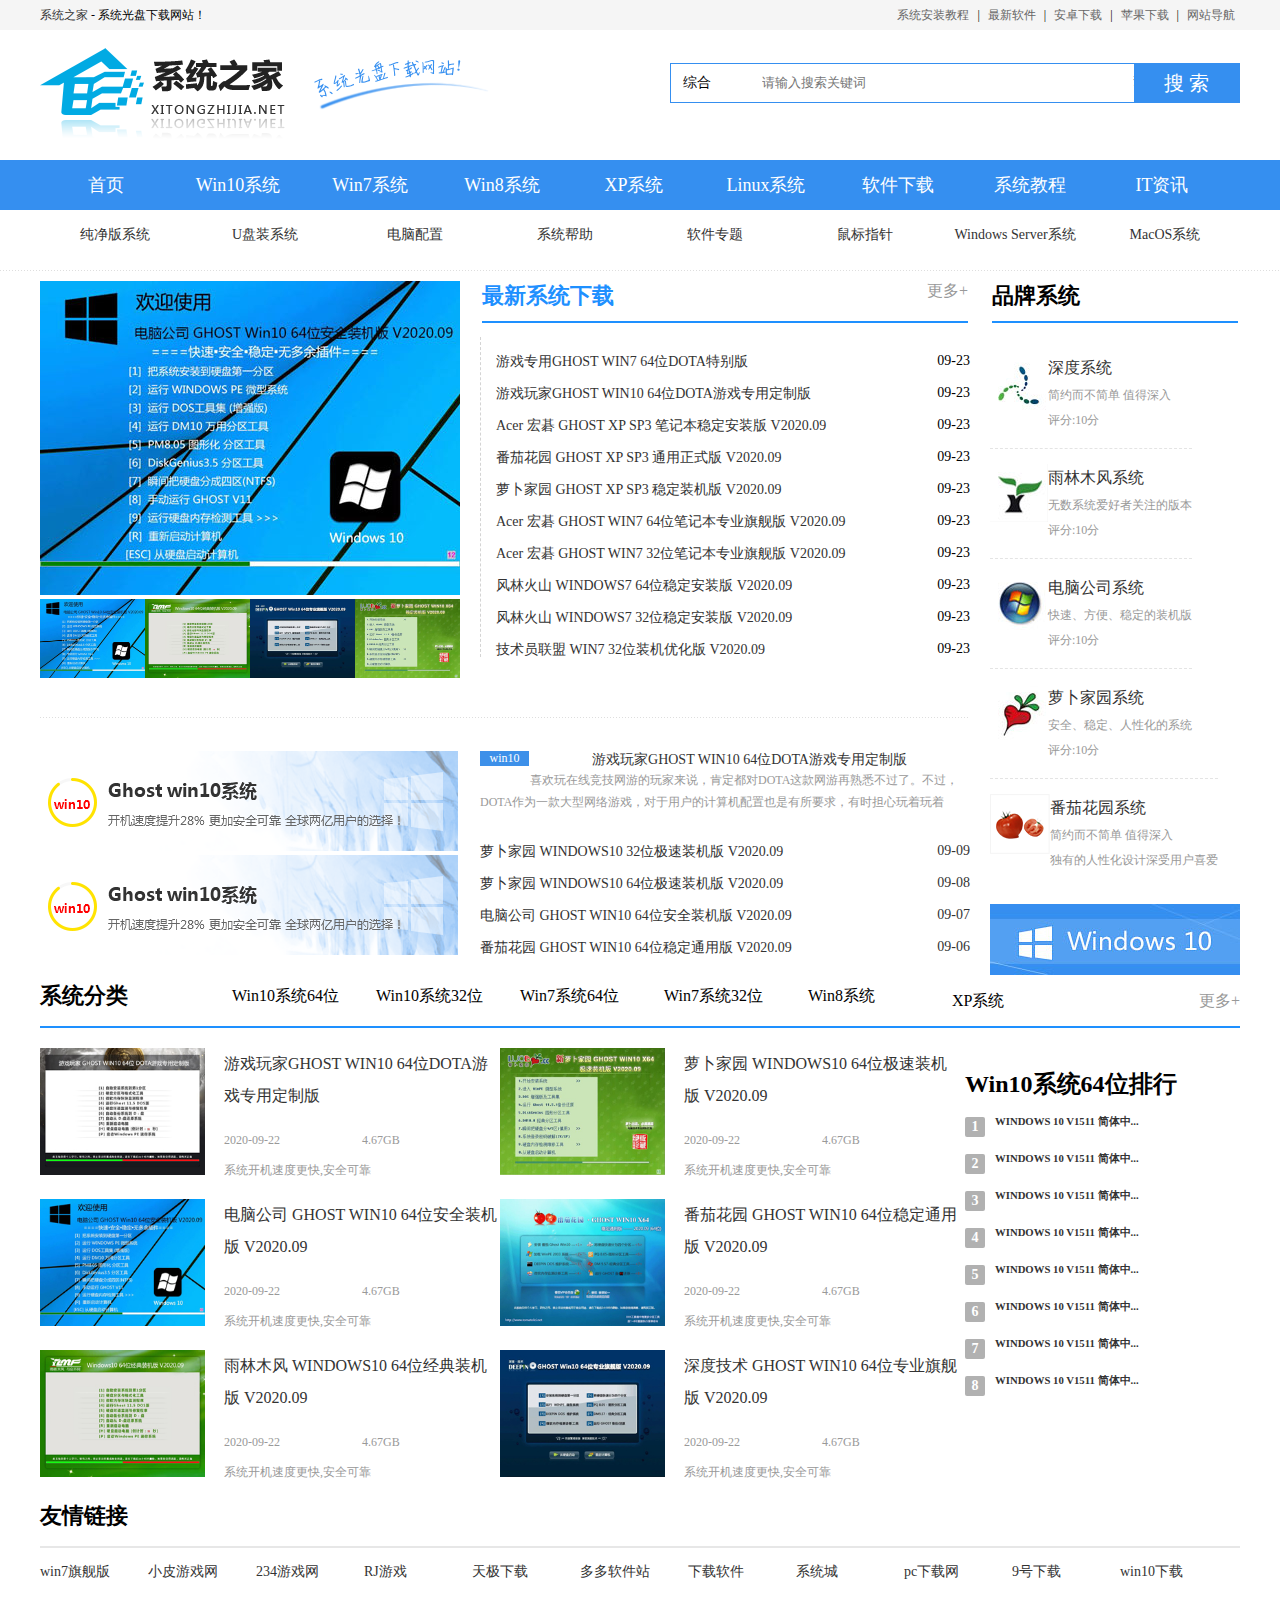
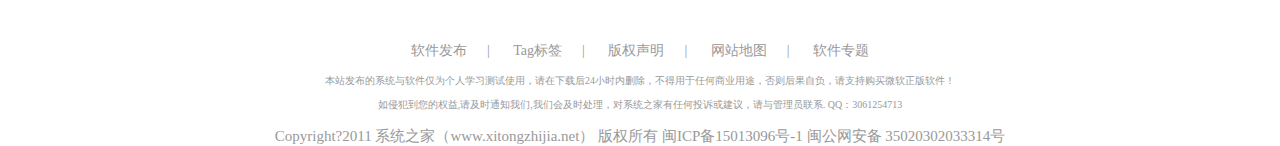
<file: index.html>
<!DOCTYPE html>
<html lang="en">
<head>
    <meta charset="UTF-8">
    <title>Title</title>
    <link rel="stylesheet" href="css/index.css">
    <script src="https://cdn.staticfile.org/jquery/1.10.2/jquery.min.js">
    </script>
    <script>
        $(document).ready(function () {
            $(".nvbar-item").hover(function () {
                $(this).css('background-color', '#2b71c2')
            }, function () {
                $(this).css('background-color', '#358ff0')
            })
            $(".xtfl-item").hover(function () {
                $(this).css('color', '#2b71c2')
            }, function () {
                $(this).css('color', 'black')
            })
            $(".photos").hover(function () {
                $("#bigPic").attr('src', $(this).attr('src'))
            })
        })
    </script>
</head>
<body style="margin:0px;padding:0px;">
<div style="height: 30px;background-color: #f5f5f5">
    <div style="width: 1200px;margin-left: auto;margin-right: auto;line-height: 30px;font-size: 12px;">
        <div style="float: left"><a href="#">系统之家</a> - 系统光盘下载网站！</div>
        <div style="float: right;"><a href="#"
                                     class="menu-link" style="color: #666">系统安装教程</a> |
            <a href="#" style="color: #666"class="menu-link">最新软件</a> |
            <a href="#" style="color: #666"class="menu-link">安卓下载</a> |
            <a href="#" style="color: #666"class="menu-link">苹果下载</a> | <a href="#" style="color: #666"class="menu-link">网站导航</a>
        </div>
    </div>
</div>
<div style="height: 130px">
    <div style="width: 1200px;margin-left: auto;margin-right: auto;">
        <div style="float: left;margin: 16px 0;">
            <a href="#"><img src="img/logo.png"></a>
        </div>
        <div class="c-search">
            <div class="search-wrapper">
                <div class="fix">
                    <div class="search-cate ui-bg">

                        <span class="J_selectSearch" rel="1" id="J_selectSearch">综合</span>

                        <ul class="cate-toggle J_selectToggle">
                            <li class="cate-item J_cate_item" rel='1'>综合</li>
                            <li class="cate-item J_cate_item" rel='4'>软件</li>
                            <li class="cate-item J_cate_item" rel='6'>文章</li>
                            <li class="cate-item J_cate_item" rel='7'>安卓</li>
                        </ul>
                    </div>
                    <input class="search-input" type="text" autocomplete="off" placeholder="请输入搜索关键词" id="searchV">
                    <a href="javascript:;" class="search-btn" id='search'>搜 索</a>
                </div>
                <p class="search-keyword">

                    热搜：<a href="#" target="_blank" class="keyword-item">番茄花园</a>
                    <a href="#" target="_blank" class="keyword-item">电脑公司</a>
                    <a href="#" target="_blank" class="keyword-item">萝卜家园</a>
                    <a href="#" target="_blank" class="keyword-item">深度技术</a>
                    <a href="#" target="_blank" class="keyword-item">雨林木风</a>
                </p>
            </div>
        </div>
    </div>
</div>
<div style="height: 50px;background-color: #358ff0;">
    <div style="width: 1200px;margin-left: auto;margin-right: auto;line-height: 50px;font-size: 18px;text-align: center;color: white">
        <a href="#" style="color: white">
            <div class="nvbar-item" style="float: left;color: white;width: 11%;;">首页
            </div>
        </a>
        <a href="#" style="color: white">
            <div class="nvbar-item" style="float: left;color: white;width: 11%;;">Win10系统
            </div>
        </a>
        <a href="#" style="color: white">
            <div class="nvbar-item" style="float: left;;color: white;width: 11%">Win7系统
            </div>
        </a>
        <a href="#" style="color: white">
            <div class="nvbar-item" style="float: left;;color: white;width: 11%">Win8系统
            </div>
        </a>
        <a href="#" style="color: white">
            <div class="nvbar-item" style="float: left;;color: white;width: 11%">XP系统
            </div>
        </a>
        <a href="#"
           style="color: white">
            <div class="nvbar-item" style="float: left;;color: white;width: 11%">Linux系统</div>
        </a>
        <a href="#" style="color: white">
            <div class="nvbar-item" style="float: left;;color: white;width: 11%">软件下载
            </div>
        </a>
        <a href="#" style="color: white">
            <div class="nvbar-item" style="float: left;;color: white;width: 11%">系统教程
            </div>
        </a>
        <a href="#" style="color: white">
            <div class="nvbar-item" style="float: left;;color: white;width: 11%">IT资讯
            </div>
        </a>

    </div>
</div>
<div style="height: 50px;background-color: white;margin-bottom: 10px">
    <div style="width: 1200px;margin-left: auto;margin-right: auto;line-height: 50px;font-size: 14px;text-align: center;color: black">
        <div style="width: 12.5%;float: left"><a href="#"
                                                 class="sub-nav-item">纯净版系统</a></div>
        <div style="width: 12.5%;float: left"><a href="#"
                                                 class="sub-nav-item">U盘装系统</a></div>
        <div style="width: 12.5%;float: left"><a href="#"
                                                 class="sub-nav-item">电脑配置</a></div>
        <div style="width: 12.5%;float: left"><a href="#"
                                                 class="sub-nav-item">系统帮助</a></div>
        <div style="width: 12.5%;float: left"><a href="#"
                                                 class="sub-nav-item">软件专题</a></div>
        <div style="width: 12.5%;float: left"><a href="#"
                                                 class="sub-nav-item">鼠标指针</a></div>
        <div style="width: 12.5%;float: left"><a href="#"
                                                 class="sub-nav-item">Windows Server系统</a></div>
        <div style="width: 12.5%;float: left"><a href="#"
                                                 class="sub-nav-item">MacOS系统</a></div>
    </div>
</div>
<div class="middle-line" style="margin-bottom: 10px;margin-top: 0"></div>

<div style="width: 1200px;margin-left: auto;margin-right: auto;height: 690px">
    <div style="float: left;width: 930px">
        <div style="width: 930px;height: 401px;">
            <div style="float: left;width: 420px">
                <div>
                 <a href="#"><img id="bigPic" src="img/66-200Z40T9530.jpg"></a>
                </div>
                <div>
                    <div style="float: left;">
                        <img class="photos" src="img/66-200Z40T9530.jpg" width="105">
                    </div>
                    <div style="float: left;">
                        <img class="photos" src="img/66-200Z20T3160.jpg" width="105">
                    </div>
                    <div style="float: left;">
                        <img class="photos" src="img/66-200Z10T9420.jpg" width="105">
                    </div>
                    <div style="float: left;">
                        <img class="photos" src="img/66-200QFS6380.jpg" width="105">
                    </div>
                </div>

            </div>
            <div style="float: right;width: 490px">
                <div style="border-bottom: 2px solid dodgerblue;padding-bottom: 40px;margin:0 2px;">
                    <div style="float: left;font-size: 22px;color: dodgerblue;font-weight: bold">
                        最新系统下载
                    </div>
                    <div style="float: right"><a href="#" style="color: #999;">更多+</a></div>
                </div>
                <ul style="    border-left: 1px dashed #d4d4d4; list-style-type: none;padding-left: 15px;font-size: 14px;">
                    <li class="zzxtxz-li">
                        <div style="float: left"><a href="#"
                                                    title="游戏专用GHOST WIN7 64位DOTA特别版" class="g-list-a">游戏专用GHOST WIN7
                            64位DOTA特别版</a></div>
                        <div style="float: right">09-23</div>
                    </li>
                    <li class="zzxtxz-li">
                        <div style="float: left"><a href="#"
                                                    title="游戏专用GHOST WIN7 64位DOTA特别版" class="g-list-a">游戏玩家GHOST WIN10 64位DOTA游戏专用定制版</a></div>
                        <div style="float: right">09-23</div>
                    </li>
                    <li class="zzxtxz-li">
                        <div style="float: left"><a href="#"
                                                    title="游戏专用GHOST WIN7 64位DOTA特别版" class="g-list-a">Acer 宏碁 GHOST XP SP3 笔记本稳定安装版 V2020.09</a></div>
                        <div style="float: right">09-23</div>
                    </li>
                    <li class="zzxtxz-li">
                        <div style="float: left"><a href="#"
                                                    title="游戏专用GHOST WIN7 64位DOTA特别版" class="g-list-a">番茄花园 GHOST XP SP3 通用正式版 V2020.09</a></div>
                        <div style="float: right">09-23</div>
                    </li>
                    <li class="zzxtxz-li">
                        <div style="float: left"><a href="#"
                                                    title="游戏专用GHOST WIN7 64位DOTA特别版" class="g-list-a">萝卜家园 GHOST XP SP3 稳定装机版 V2020.09</a></div>
                        <div style="float: right">09-23</div>
                    </li>
                    <li class="zzxtxz-li">
                        <div style="float: left"><a href="#"
                                                    title="游戏专用GHOST WIN7 64位DOTA特别版" class="g-list-a">Acer 宏碁 GHOST WIN7 64位笔记本专业旗舰版 V2020.09</a></div>
                        <div style="float: right">09-23</div>
                    </li>
                    <li class="zzxtxz-li">
                        <div style="float: left"><a href="#"
                                                    title="游戏专用GHOST WIN7 64位DOTA特别版" class="g-list-a">Acer 宏碁 GHOST WIN7 32位笔记本专业旗舰版 V2020.09</a></div>
                        <div style="float: right">09-23</div>
                    </li>
                    <li class="zzxtxz-li">
                        <div style="float: left"><a href="#"
                                                    title="游戏专用GHOST WIN7 64位DOTA特别版" class="g-list-a">风林火山 WINDOWS7 64位稳定安装版 V2020.09</a></div>
                        <div style="float: right">09-23</div>
                    </li>
                    <li class="zzxtxz-li">
                        <div style="float: left"><a href="#"
                                                    title="游戏专用GHOST WIN7 64位DOTA特别版" class="g-list-a">风林火山 WINDOWS7 32位稳定安装版 V2020.09</a></div>
                        <div style="float: right">09-23</div>
                    </li>
                    <li class="zzxtxz-li">
                        <div style="float: left"><a href="#"
                                                    title="游戏专用GHOST WIN7 64位DOTA特别版" class="g-list-a">技术员联盟 WIN7 32位装机优化版 V2020.09</a></div>
                        <div style="float: right">09-23</div>
                    </li>

                </ul>
            </div>
        </div>
        <div class="middle-line"></div>
        <div>
            <div style="float: left;width: 420px">
                <a href="#"><img src="img/banner_win10.png"></a>
                <a href="#"><img src="img/banner_win10.png"></a>
            </div>
            <div style="float: right;width: 490px">
                <div>
                    <div style=";font-size: 14px">
                        <div style="float: left;text-align: center;background-color: #3d90e9;width: 10%;color: white;font-size: 12px">
                            win10
                        </div>
                        <div style="float: right;width: 90%;text-align: center"><a href="#">游戏玩家GHOST WIN10
                            64位DOTA游戏专用定制版</a></div>
                    </div>
                    <div style="text-indent: 50px;font-size: 12px;line-height: 22px;color: #999">
                        喜欢玩在线竞技网游的玩家来说，肯定都对DOTA这款网游再熟悉不过了。不过，DOTA作为一款大型网络游戏，对于用户的计算机配置也是有所要求，有时担心玩着玩着
                    </div>
                </div>
                <div>
                    <ul style="list-style-type: none;padding-left: 0;font-size: 14px">
                        <li class="zzxtxz-li">
                            <a href="#">
                                <div style="float: left;">萝卜家园 WINDOWS10 32位极速装机版 V2020.09</div>
                                <div style="float: right">09-09</div>
                            </a>

                        </li>
                        <li class="zzxtxz-li">
                            <a href="#">
                                <div style="float: left;">萝卜家园 WINDOWS10 64位极速装机版 V2020.09</div>
                                <div style="float: right">09-08</div>
                            </a>

                        </li>
                        <li class="zzxtxz-li">
                            <a href="#">
                                <div style="float: left;">电脑公司 GHOST WIN10 64位安全装机版 V2020.09</div>
                                <div style="float: right">09-07</div>
                            </a>

                        </li>
                        <li class="zzxtxz-li">
                            <a href="#">
                                <div style="float: left;">番茄花园 GHOST WIN10 64位稳定通用版 V2020.09</div>
                                <div style="float: right">09-06</div>
                            </a>

                        </li>

                    </ul>
                </div>
            </div>
        </div>
    </div>
    <div style="float: right;width: 250px;margin-bottom: 7px;">
        <div style="font-size: 22px;border-bottom: 2px solid dodgerblue;padding-bottom: 10px;margin:0 2px;font-weight: bold">
            品牌系统
        </div>
        <ul style="list-style-type: none;padding-left: 0px;">
            <li class="ppxt-li">
                <a href="#">
                    <div style="float: left;">
                        <img src="img/pic_10.jpg">
                    </div>
                    <div style="float: right;">
                        <div class="ppxt-text">深度系统</div>
                        <div class="ppxt-text" style="font-size: 12px;color: #999">简约而不简单 值得深入</div>
                        <div class="ppxt-text" style="font-size: 12px;color: #999">评分:10分</div>
                    </div>
                </a>
            </li>
            <li class="ppxt-li" style="border-top: 1px dashed #e4e4e4;">
                <a href="#">
                    <div style="float: left;">
                        <img src="img/pic_6.jpg">
                    </div>
                    <div style="float: right;">
                        <div class="ppxt-text">雨林木风系统</div>
                        <div class="ppxt-text" style="font-size: 12px;color: #999">无数系统爱好者关注的版本</div>
                        <div class="ppxt-text" style="font-size: 12px;color: #999">评分:10分</div>
                    </div>
                </a>
            </li>
            <li class="ppxt-li"style="border-top: 1px dashed #e4e4e4;">
                <a href="#">
                    <div style="float: left;">
                        <img src="img/pic_7.jpg">
                    </div>
                    <div style="float: right;">
                        <div class="ppxt-text">电脑公司系统</div>
                        <div class="ppxt-text" style="font-size: 12px;color: #999">快速、方便、稳定的装机版</div>
                        <div class="ppxt-text" style="font-size: 12px;color: #999">评分:10分</div>
                    </div>
                </a>
            </li>
            <li class="ppxt-li"style="border-top: 1px dashed #e4e4e4;">
                <a href="#">
                    <div style="float: left;">
                        <img src="img/pic_8.jpg">
                    </div>
                    <div style="float: right;">
                        <div class="ppxt-text">萝卜家园系统</div>
                        <div class="ppxt-text" style="font-size: 12px;color: #999">安全、稳定、人性化的系统</div>
                        <div class="ppxt-text" style="font-size: 12px;color: #999">评分:10分</div>
                    </div>
                </a>
            </li>
            <li class="ppxt-li"style="border-top: 1px dashed #e4e4e4;">
                <a href="#">
                    <div style="float: left;">
                        <img src="img/fqhy.png">
                    </div>
                    <div style="float: right;">
                        <div class="ppxt-text">番茄花园系统</div>
                        <div class="ppxt-text" style="font-size: 12px;color: #999">简约而不简单 值得深入</div>
                        <div class="ppxt-text" style="font-size: 12px;color: #999">独有的人性化设计深受用户喜爱</div>
                    </div>
                </a>
            </li>

        </ul>
        <a href="#">
            <img src="img/win10_img.jpg">
        </a>

    </div>


</div>
<div style="height: 50px;margin-top: 10px">
    <div style="width: 1200px;margin-left: auto;margin-right: auto;border-bottom: 2px solid dodgerblue;height: 45px;">
        <div style="float: left;width: 16%;font-size: 22px; font-weight: bold">
            系统分类
        </div>
        <div class="xtfl-item" style="float: left;width: 12%;padding-top: 5px">
            Win10系统64位
        </div>
        <div class="xtfl-item" style="float: left;width: 12%;padding-top: 5px">
            Win10系统32位
        </div>
        <div class="xtfl-item" style="float: left;width: 12%;padding-top: 5px">
            Win7系统64位
        </div>
        <div class="xtfl-item" style="float: left;width: 12%;padding-top: 5px">
            Win7系统32位
        </div>
        <div class="xtfl-item" style="float: left;width: 12%;padding-top: 5px">
            Win8系统
        </div>
        <div class="xtfl-item" style="float: left;width: 12%;padding-top: 5px">
            XP系统
        </div>
        <div class="xtfl-item" style="float: right;padding-top: 5px;color: #999;">
            更多+
        </div>
    </div>
    <div style="width: 1200px;margin-left: auto;margin-right: auto;">
        <div style="width: 920px;float: left">
            <div style="width: 50%;float: left;padding-top: 20px;">
                <div style="float: left;width: 40%">
                    <img src="img/09211501311009527.jpg" width="165" height="127">
                </div>
                <div style="float: left;width: 60%">
                    <h4 style="margin-top: 0;line-height: 32px;height: 64px;font-weight: normal;">
                        <a href="#">游戏玩家GHOST WIN10
                            64位DOTA游戏专用定制版</a></h4>
                    <div style="float: left;font-size: 12px;width: 50%;color: #999">2020-09-22</div>
                    <div style="float: left;font-size: 12px;width: 50%;color: #999">4.67GB</div>
                    <div style="font-size: 12px;margin-top: 8px;margin-top: 50px;;color: #999">系统开机速度更快,安全可靠</div>
                </div>
            </div>
            <div style="width: 50%;float: left;padding-top: 20px;">
                <div style="float: left;width: 40%">
                    <img src="img/0S1154446100O09.jpg" width="165" height="127">
                </div>
                <div style="float: left;width: 60%">
                    <h4 style="margin-top: 0;line-height: 32px;height: 64px;font-weight: normal;">
                        <a href="#">萝卜家园 WINDOWS10 64位极速装机版 V2020.09</a></h4>
                    <div style="float: left;font-size: 12px;width: 50%;color: #999">2020-09-22</div>
                    <div style="float: left;font-size: 12px;width: 50%;color: #999">4.67GB</div>
                    <div style="font-size: 12px;margin-top: 8px;margin-top: 50px;;color: #999">系统开机速度更快,安全可靠</div>
                </div>
            </div>
            <div style="width: 50%;float: left;padding-top: 20px;">
                <div style="float: left;width: 40%">
                    <img src="img/0S1141S210041T.jpg" width="165" height="127">
                </div>
                <div style="float: left;width: 60%">
                    <h4 style="margin-top: 0;line-height: 32px;height: 64px;font-weight: normal;">
                        <a href="#">电脑公司 GHOST WIN10 64位安全装机版 V2020.09</a></h4>
                    <div style="float: left;font-size: 12px;width: 50%;color: #999">2020-09-22</div>
                    <div style="float: left;font-size: 12px;width: 50%;color: #999">4.67GB</div>
                    <div style="font-size: 12px;margin-top: 8px;margin-top: 50px;;color: #999">系统开机速度更快,安全可靠</div>
                </div>
            </div>
            <div style="width: 50%;float: left;padding-top: 20px;">
                <div style="float: left;width: 40%">
                    <img src="img/100-200S11515590-L.jpg" width="165" height="127">
                </div>
                <div style="float: left;width: 60%">
                    <h4 style="margin-top: 0;line-height: 32px;height: 64px;font-weight: normal;">
                        <a href="#">番茄花园 GHOST WIN10 64位稳定通用版 V2020.09</a></h4>
                    <div style="float: left;font-size: 12px;width: 50%;color: #999">2020-09-22</div>
                    <div style="float: left;font-size: 12px;width: 50%;color: #999">4.67GB</div>
                    <div style="font-size: 12px;margin-top: 8px;margin-top: 50px;;color: #999">系统开机速度更快,安全可靠</div>
                </div>
            </div>
            <div style="width: 50%;float: left;padding-top: 20px;">
                <div style="float: left;width: 40%">
                    <img src="img/0S11446161003295.jpg" width="165" height="127">
                </div>
                <div style="float: left;width: 60%">
                    <h4 style="margin-top: 0;line-height: 32px;height: 64px;font-weight: normal;">
                        <a href="#">雨林木风 WINDOWS10 64位经典装机版 V2020.09</a></h4>
                    <div style="float: left;font-size: 12px;width: 50%;color: #999">2020-09-22</div>
                    <div style="float: left;font-size: 12px;width: 50%;color: #999">4.67GB</div>
                    <div style="font-size: 12px;margin-top: 8px;margin-top: 50px;;color: #999">系统开机速度更快,安全可靠</div>
                </div>
            </div>
            <div style="width: 50%;float: left;padding-top: 20px;">
                <div style="float: left;width: 40%">
                    <img src="img/0S11015391004348.jpg" width="165" height="127">
                </div>
                <div style="float: left;width: 60%">
                    <h4 style="margin-top: 0;line-height: 32px;height: 64px;font-weight: normal;">
                        <a href="#">深度技术 GHOST WIN10 64位专业旗舰版 V2020.09</a></h4>
                    <div style="float: left;font-size: 12px;width: 50%;color: #999">2020-09-22</div>
                    <div style="float: left;font-size: 12px;width: 50%;color: #999">4.67GB</div>
                    <div style="font-size: 12px;margin-top: 8px;margin-top: 50px;;color: #999">系统开机速度更快,安全可靠</div>
                </div>
            </div>

        </div>
        <div style="float: right;width: 275px;margin-top: 20px;margin-bottom: 72px;">
            <h2>Win10系统64位排行</h2>
            <ul style="list-style-type: none;padding-left: 0px;">
                <li style="margin:-10px 0">
                    <h6><span class="rank-win10">1</span><a href="#">WINDOWS 10 V1511 简体中...</a></h6>
                </li>
                <li style="margin:-10px 0"><h6><span class="rank-win10">2</span><a href="#">WINDOWS 10 V1511 简体中...</a>
                </h6>
                </li>
                <li style="margin:-10px 0"><h6><span class="rank-win10">3</span><a href="#">WINDOWS 10 V1511 简体中...</a>
                </h6>
                </li>
                <li style="margin:-10px 0"><h6><span class="rank-win10">4</span><a href="#">WINDOWS 10 V1511 简体中...</a>
                </h6>
                </li>
                <li style="margin:-10px 0"><h6><span class="rank-win10">5</span><a href="#">WINDOWS 10 V1511 简体中...</a>
                </h6>
                </li>
                <li style="margin:-10px 0"><h6><span class="rank-win10">6</span><a href="#">WINDOWS 10 V1511 简体中...</a>
                </h6>
                </li>
                <li style="margin:-10px 0"><h6><span class="rank-win10">7</span><a href="#">WINDOWS 10 V1511 简体中...</a>
                </h6>
                </li>
                <li style="margin:-10px 0"><h6><span class="rank-win10">8</span><a href="#">WINDOWS 10 V1511 简体中...</a>
                </h6>
                </li>
            </ul>
        </div>
    </div>
</div>
<div style="height: 50px;margin-top: 470px;">
    <div style="width: 1200px;margin-left: auto;margin-right: auto;height: 45px;border-bottom: 2px solid #e7e7e7;">
        <div style="float: left;width: 16%;font-size: 22px; font-weight: bold">
            友情链接
        </div>

    </div>
    <div style="width: 1200px;margin-left: auto;margin-right: auto;height: 45px;font-size: 14px;margin-top: 10px;">
        <div class="xtfl-item" style="float: left;width: 9%;padding-top: 5px">
            <a href="#">win7旗舰版</a>
        </div>
        <div class="xtfl-item" style="float: left;width: 9%;padding-top: 5px">
            <a href="#">小皮游戏网</a>

        </div>
        <div class="xtfl-item" style="float: left;width: 9%;padding-top: 5px">
            <a href="#">234游戏网</a>

        </div>
        <div class="xtfl-item" style="float: left;width: 9%;padding-top: 5px">
            <a href="#">RJ游戏</a>

        </div>
        <div class="xtfl-item" style="float: left;width: 9%;padding-top: 5px">
            <a href="#">天极下载</a>

        </div>
        <div class="xtfl-item" style="float: left;width: 9%;padding-top: 5px">
            <a href="#">多多软件站</a>

        </div>
        <div class="xtfl-item" style="float: left;width: 9%;padding-top: 5px">
            <a href="#">下载软件</a>

        </div>
        <div class="xtfl-item" style="float: left;width: 9%;padding-top: 5px">
            <a href="#">系统城</a>

        </div>
        <div class="xtfl-item" style="float: left;width: 9%;padding-top: 5px">
            <a href="#">pc下载网</a>

        </div>
        <div class="xtfl-item" style="float: left;width: 9%;padding-top: 5px">
            <a href="#">9号下载</a>

        </div>
        <div class="xtfl-item" style="float: left;width: 9%;padding-top: 5px">
            <a href="#">win10下载</a>

        </div>
        <div style="text-align: center;padding-top: 70px;color: #999">
            <p><a href="#" style="color: #999;padding:0px 20px">软件发布</a>| <a href="#" style="color: #999;padding:0px 20px">Tag标签</a>| <a href="#" style="color: #999;padding:0px 20px">版权声明</a>| <a href="#" style="color: #999;padding:0px 20px">网站地图</a>| <a
                    href="#" style="color: #999;padding:0px 20px">软件专题</a></p>
            <p style="font-size: 10px">
                本站发布的系统与软件仅为个人学习测试使用，请在下载后24小时内删除，不得用于任何商业用途，否则后果自负，请支持购买微软正版软件！
            </p>
            <p style="font-size: 10px">

                如侵犯到您的权益,请及时通知我们,我们会及时处理，对系统之家有任何投诉或建议，请与管理员联系. QQ：3061254713
            </p>
            <p style="font-size: 15px">

                Copyright?2011 系统之家（www.xitongzhijia.net） 版权所有 闽ICP备15013096号-1 闽公网安备 35020302033314号
            </p>
        </div>

    </div>

</div>

</body>
</html>
</file>
<file: css/index.css>
.ppxt-li {
    display: table;
    padding: 15px 0;
}

.zzxtxz-li {
    /*display: table;*/
    padding: 16px 0;
}

.ppxt-text {
    padding: 4px 0;
}

.middle-line {
    height: 1px;
    margin-top: 35px;
    margin-bottom: 33px;
    background-position: 0 -28px;
    background-repeat: repeat-x;
    background-image: url(../img/sp_1.png)
}

.rank-win10 {
    background: #c7c7c7;
    display: inline-block;
    vertical-align: top;
    border-radius: 2px;
    -webkit-border-radius: 2px;
    text-align: center;
    color: #fff;
    font-size: 14px;
    margin-right: 5px;;
    width: 20px;
    background-color: #b1b1b1;
    height: 20px;
    line-height: 20px;
    margin-right: 10px;
    margin-top: 2px;
}

.c-search {
    float: right;
    width: 570px;
    margin-top: 33px;
}

.c-search .search-wrapper {
    height: 38px;
    line-height: 26px;
    border: 1px solid #358ff0;
}

.c-search .search-cate {
    float: left;
    width: 73px;
    background-position: 57px -29px;
    padding: 6px 0 6px 12px;
    font-size: 14px;
    cursor: pointer;
    position: relative;
    z-index: 2;
}

.c-search .search-cate span {
    display: block;
}

.c-search .cate-toggle {
    width: 86px;
    font-size: 14px;
    border: 1px solid #358ff0;
    background: #fff;
    position: absolute;
    left: -1px;
    top: 38px;
    display: none;
}

.c-search .cate-toggle .cate-item {
    height: 32px;
    padding-left: 16px;
    line-height: 32px;
}

.c-search .cate-toggle .cate-item:hover {
    color: #fff;
    background: #358ff0;
    cursor: pointer;
}

.c-search .search-input {
    width: 365px;
    padding: 6px;
    outline: none;
    background: #fff;
    border: 0;
    color: #444;
    float: left;
    display: block;
    line-height: 26px;
    margin: 0;
}

.c-search .search-btn {
    background-color: #358ff0;
    float: right;
    width: 93px;
    color: #fff;
    font-size: 20px;
    padding: 6px;
    text-align: center;
}

.c-search .search-keyword {
    margin-top: 3px;
    color: #999;
    height: 26px;
    overflow: hidden;
    font-size: 12px;
}

.c-search .search-keyword .keyword-item {
    margin-left: 28px;
}
a {
    color: #333;
    text-decoration: none;
}

a:hover {
    color: #358ff0
}.menu-link{
    margin: 0px 5px;
 }
</file>
